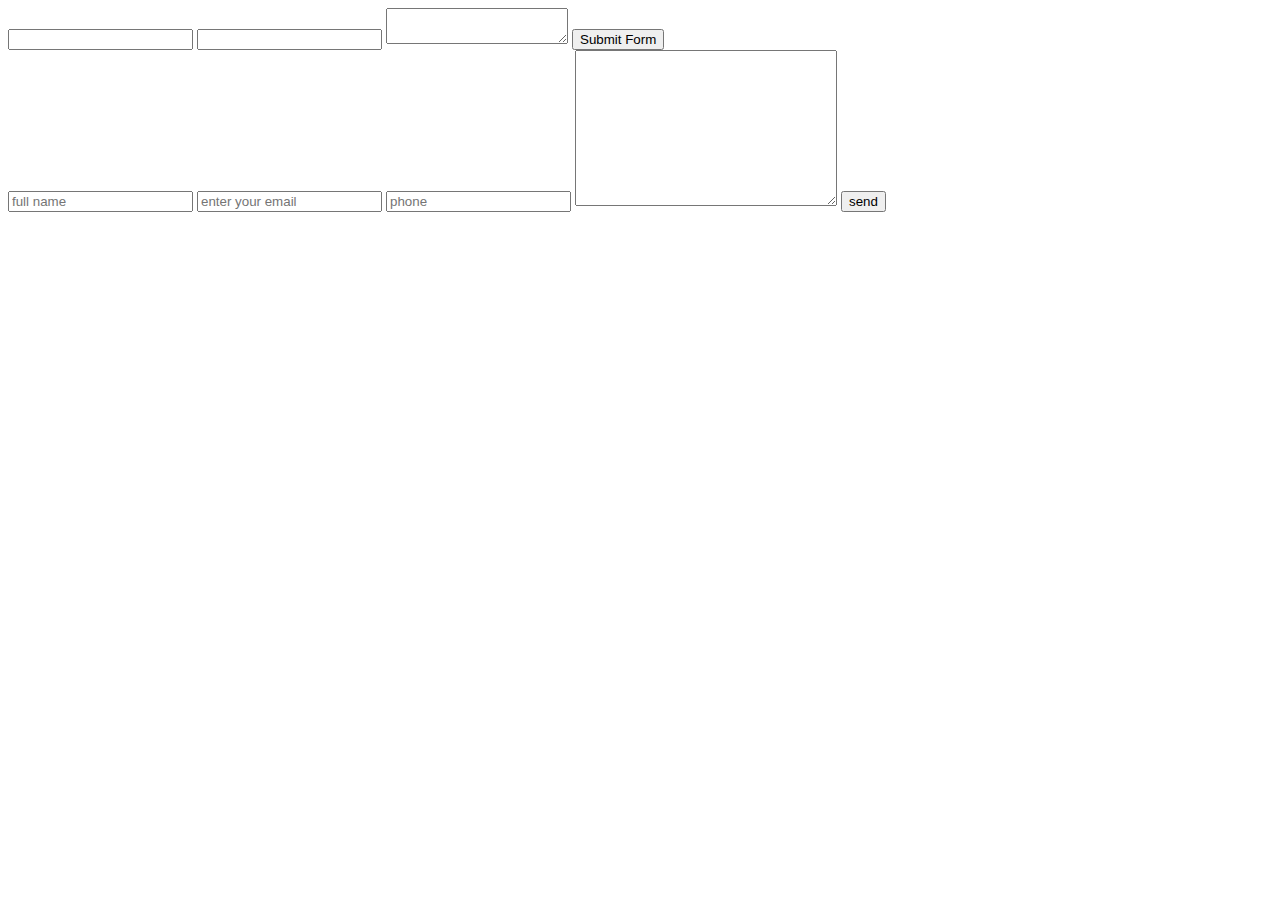
<file: new.html>
<!DOCTYPE html>
<html lang="en">
<head>
    <meta charset="UTF-8">
    <meta name="viewport" content="width=device-width, initial-scale=1.0">
    <title>Document</title>
</head>
<body>
    <div>
        <form action="https://api.web3forms.com/submit" method="POST">

    <input type="hidden" name="access_key" value="2dc0ae14-e7b0-4b0a-8764-c73f2ee3234a">

    <input type="text" name="name" required>
    <input type="email" name="email" required>
    <textarea name="message" required></textarea>
    <button type="submit">Submit Form</button>

</form>
    </div>




    <div class="form-container">  
                  

            <input type="text" placeholder="full name" name="" id="" required>

            <input type="email" placeholder="enter your email" name="" id="" required>

            <input type="number" placeholder="phone" name="" id="" required>
            <textarea name="" cols="30" rows="10" id=" " required></textarea>
            <input type="submit" value="send">
            </div>
</body>
</html>
</file>
